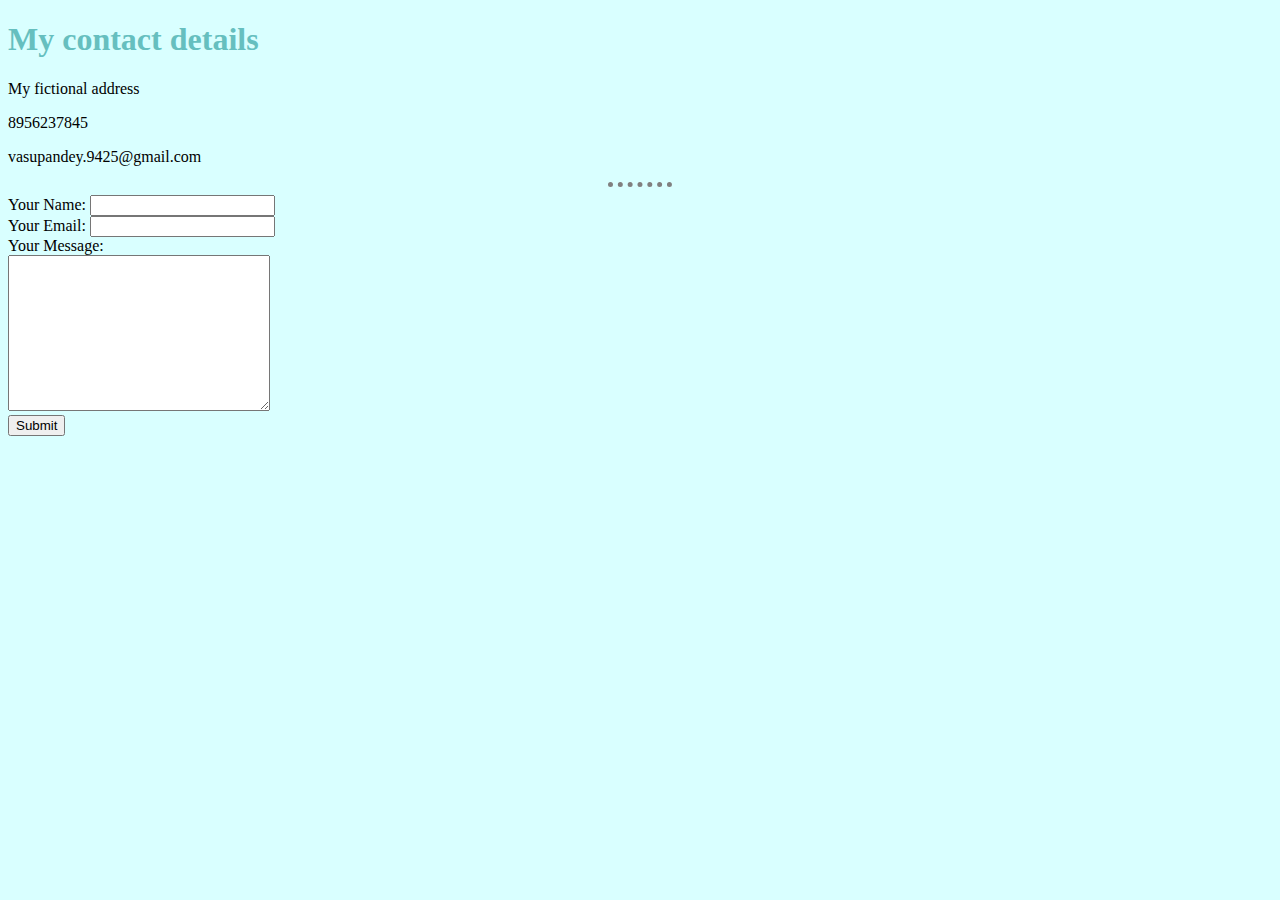
<file: contact_me.html>
<!DOCTYPE html>
<html lang="en">
<head>
    <meta charset="UTF-8">
    <meta http-equiv="X-UA-Compatible" content="IE=edge">
    <meta name="viewport" content="width=device-width, initial-scale=1.0">
    <title>Document</title>
    <link rel="stylesheet" href="css/styles.css">
</head>
<body>
    <h1>My contact details</h1>
    <p>My fictional address</p>
    <p>8956237845</p>
    <p>vasupandey.9425@gmail.com</p>
    <hr>
    <form action="mailto:vasupandey.9425@gmail.com" method="post" enctype="text/plain">
        <label>Your Name:</label>
        <input type="text" name ="yourName" id=""><br>
        <label>Your Email:</label>
        <input type="email" name="yourEmail" id=""><br>
        <label>Your Message:</label><br>
        <textarea name="yourEmail" id="" cols="30" rows="10"></textarea><br>
        <input type="submit" name="" id=""><br>
    </form>
</body>
</html>
</file>
<file: css/styles.css>
body {
    background-color:#d9ffff;
}
hr {
    border-style:none;
    border-top-style:dotted;
    border-color: grey;
    border-width: 5px;
    width: 5%;
}
h1 {
    color: #66BFBF;
}
h3 {
    color:#66BFBF;
}
.circular{
    border-radius: 100%;
}
</file>
